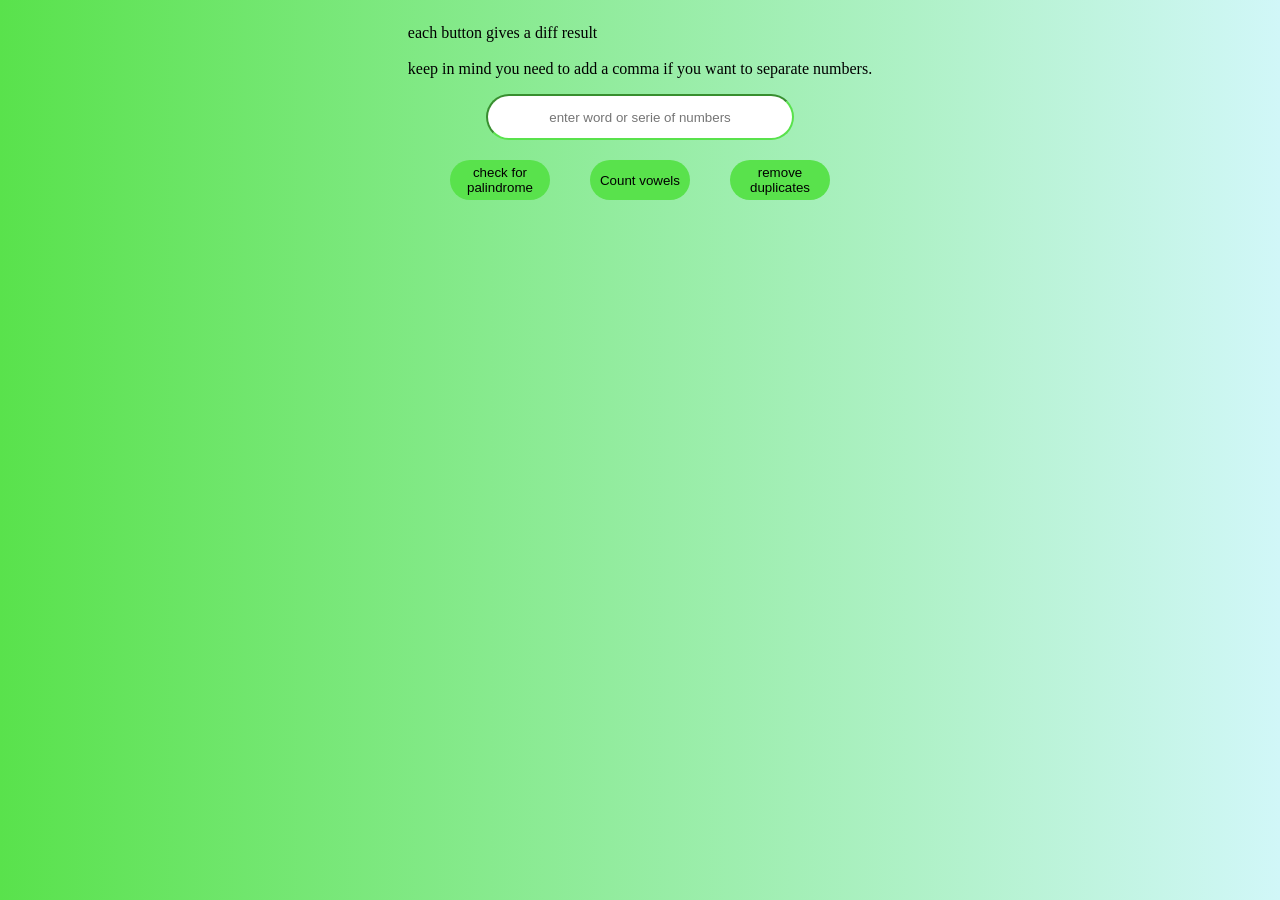
<file: 1inp 3 func/index.html>
<!DOCTYPE html>
<html lang="en">
<head>
    <meta charset="UTF-8">
    <meta name="viewport" content="width=device-width, initial-scale=1.0">
    <title>test</title>
    <link href="css/style.css" rel="stylesheet">
</head>
<body>
    <div class="global">
        <p>each button gives a diff result
            <br><br>
            keep in mind you need to add a comma if you want to separate numbers.
        </p>
        
        <input type="text" class="input" placeholder="enter word or serie of numbers" id="input">
        <div class="local">
            <button id="palindromeBtn">check for palindrome</button>
            <button id="vowelBtn">Count vowels</button>
            <button id="dupeBtn">remove duplicates</button>
        </div>
        <p id="result"></p>
    </div>
    <script src="js/script.js"></script>
</body>
</html>
</file>
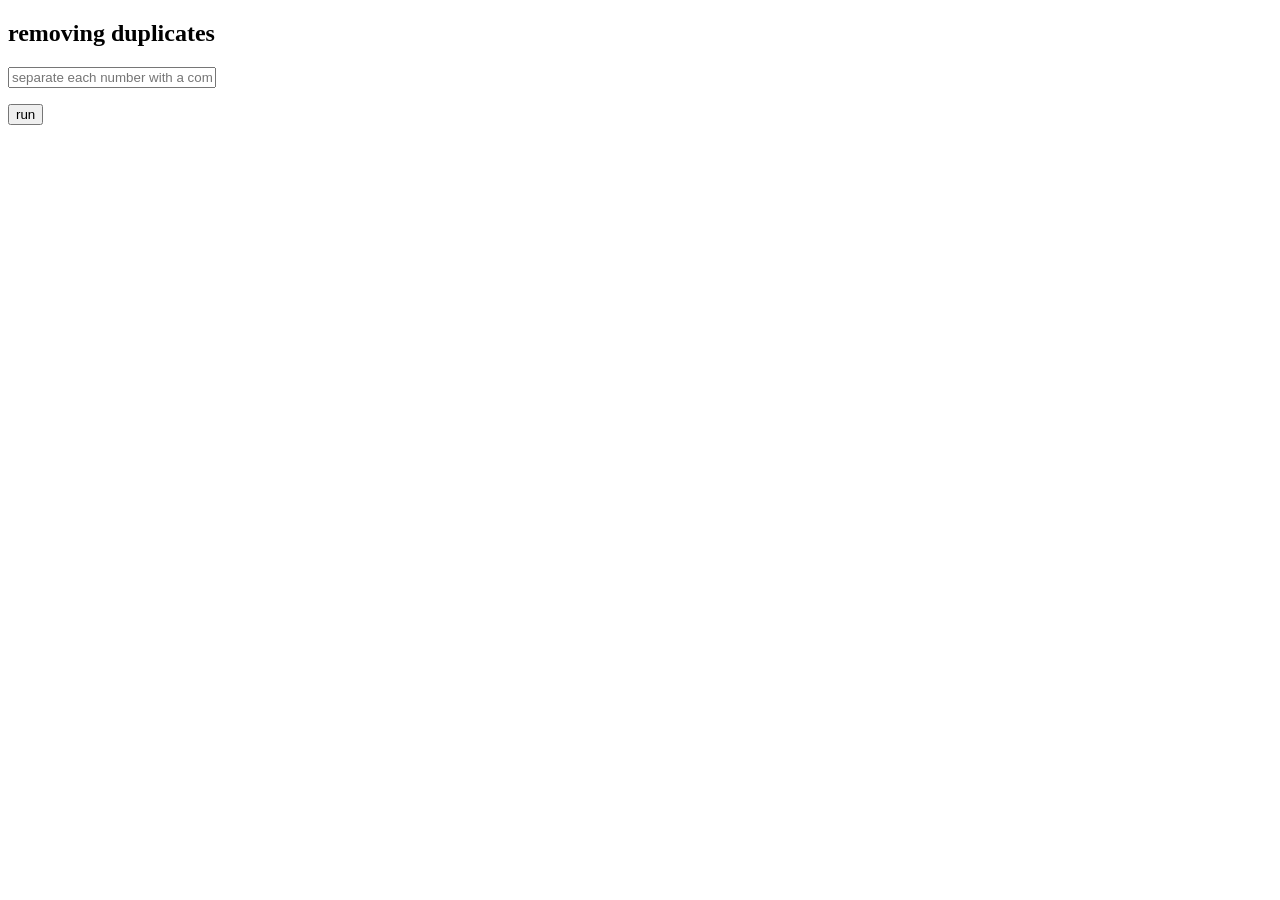
<file: duplicates digits counter/index.html>
<!DOCTYPE html>
<html lang="en">
<head>
    <meta charset="UTF-8">
    <meta name="viewport" content="width=device-width, initial-scale=1.0">
    <title>remove duplicates</title>
</head>
<body>
    <h2>removing duplicates</h2>
    <input type="text" id="numberList" placeholder="separate each number with a comma">
    <p id="result"></p>
    <button type="button" id="runBtn">run</button>


    <script src="js/script.js"></script>
    <style>
        #result {
            white-space: pre-wrap;
        }
        #numberList {
            width:200px;
        }
    </style>
</body>
</html>
</file>
<file: 1inp 3 func/css/style.css>
body {
    background: linear-gradient(90deg, #59e24c, #d1f7f8);
}

.input {
    border-radius: 40px;
    border-color: #59e24c;
    width: 300px;
    height: 40px;
    text-align: center;

}

#result {
    display: block;
}
.global {
    display: flex;
    justify-content: center;
    align-items: center;
    flex-direction: column;
}

.local {
    display: flex;
    justify-content: center;
    align-items: center;
    flex-direction: row;
}
button {
    width: 100px;
    height: 40px;
    background-color: #59e24c;
    border: #d1f7f8;
    border-radius: 30px;
    margin: 20px
}
</file>
